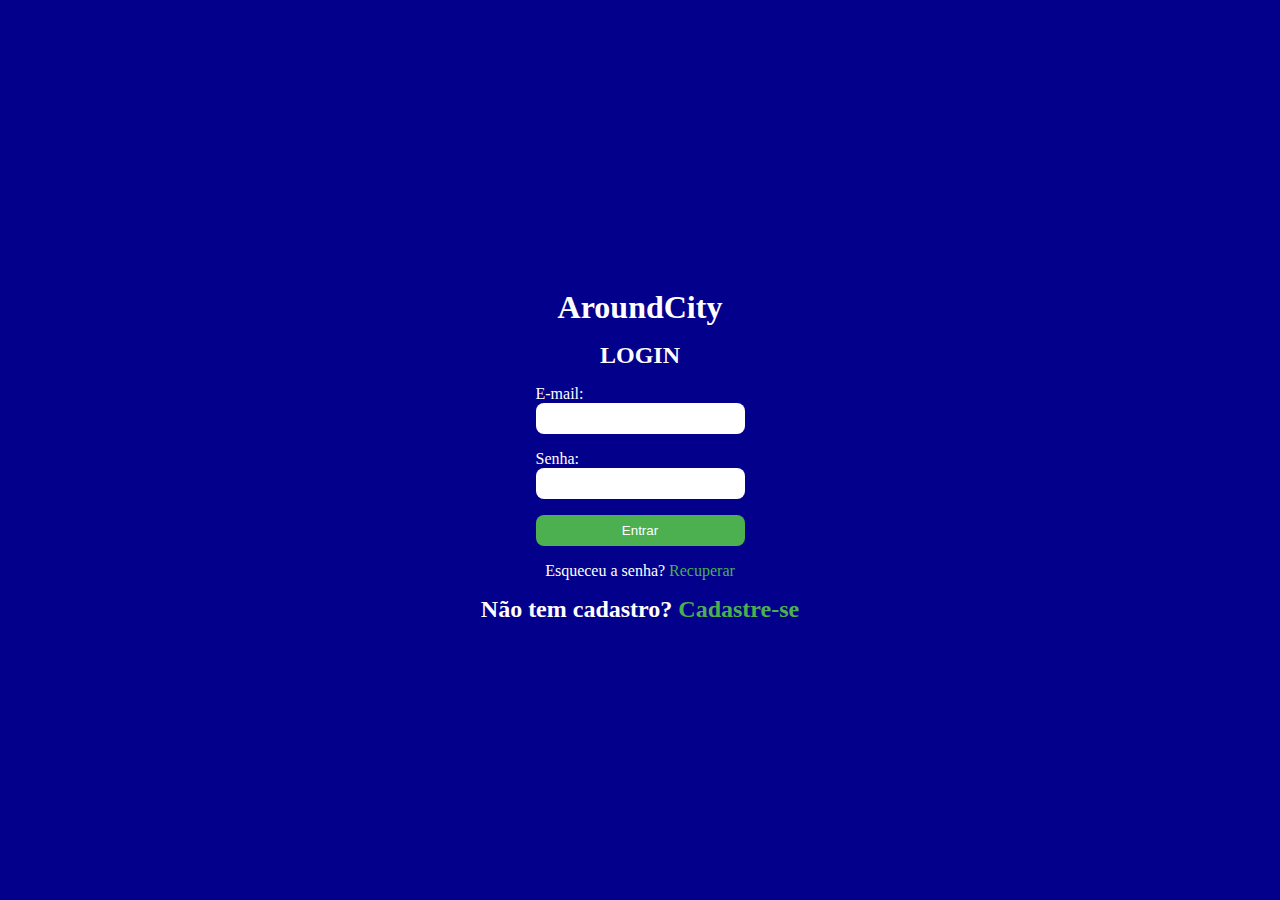
<file: index.html>
<!DOCTYPE html>
<html lang="en">
<head>
    <meta charset="UTF-8">
    <meta name="viewport" content="width=device-width, initial-scale=1.0">
    <title>Login - AroundCity</title>
    <link rel="stylesheet" href="./css/style.css">
</head>
<body>
    <header>
        <h1>AroundCity</h1>
    </header>
    <main>
        <h2>LOGIN</h2>
        <div class="inputs">
            <label for="email">E-mail:</label>
            <input type="email" id="email" name="email" required>
            <label for="senha">Senha:</label>
            <input type="password" id="senha" name="senha" required>
            <button id="button">Entrar</button>
        </div>
        <p>Esqueceu a senha? <span class="span">Recuperar</span>
        <h2>
            <a href="./pages/cadastro.html">
                Não tem cadastro? <span class="span">Cadastre-se</span>
            </a>
        </h2>
    </main>
    <script src="./scripts/login.js"></script>
</body>
</html>
</file>
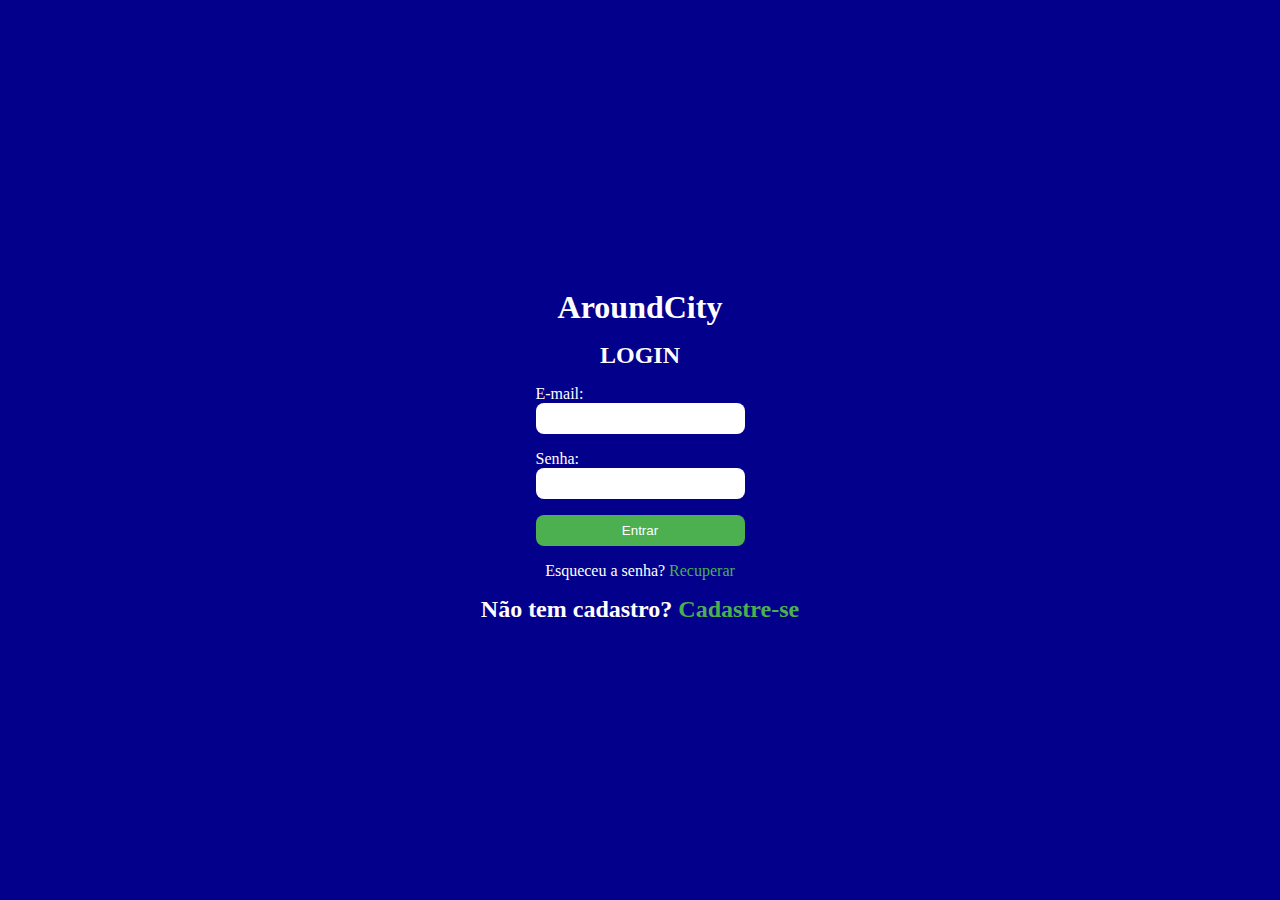
<file: pages/index.html>
<!DOCTYPE html>
<html lang="en">
<head>
    <meta charset="UTF-8">
    <meta name="viewport" content="width=device-width, initial-scale=1.0">
    <title>Login - AroundCity</title>
    <link rel="stylesheet" href="../css/style.css">
</head>
<body>
    <header>
        <h1>AroundCity</h1>
    </header>
    <main>
        <h2>LOGIN</h2>
        <div class="inputs">
            <label for="email">E-mail:</label>
            <input type="email" id="email" name="email" required>
            <label for="senha">Senha:</label>
            <input type="password" id="senha" name="senha" required>
            <button id="button">Entrar</button>
        </div>
        <p>Esqueceu a senha? <span class="span">Recuperar</span>
        <h2>
            <a href="../pages/cadastro.html">
                Não tem cadastro? <span class="span">Cadastre-se</span>
            </a>
        </h2>
    </main>
    <script src="../scripts/login.js"></script>
</body>
</html>
</file>
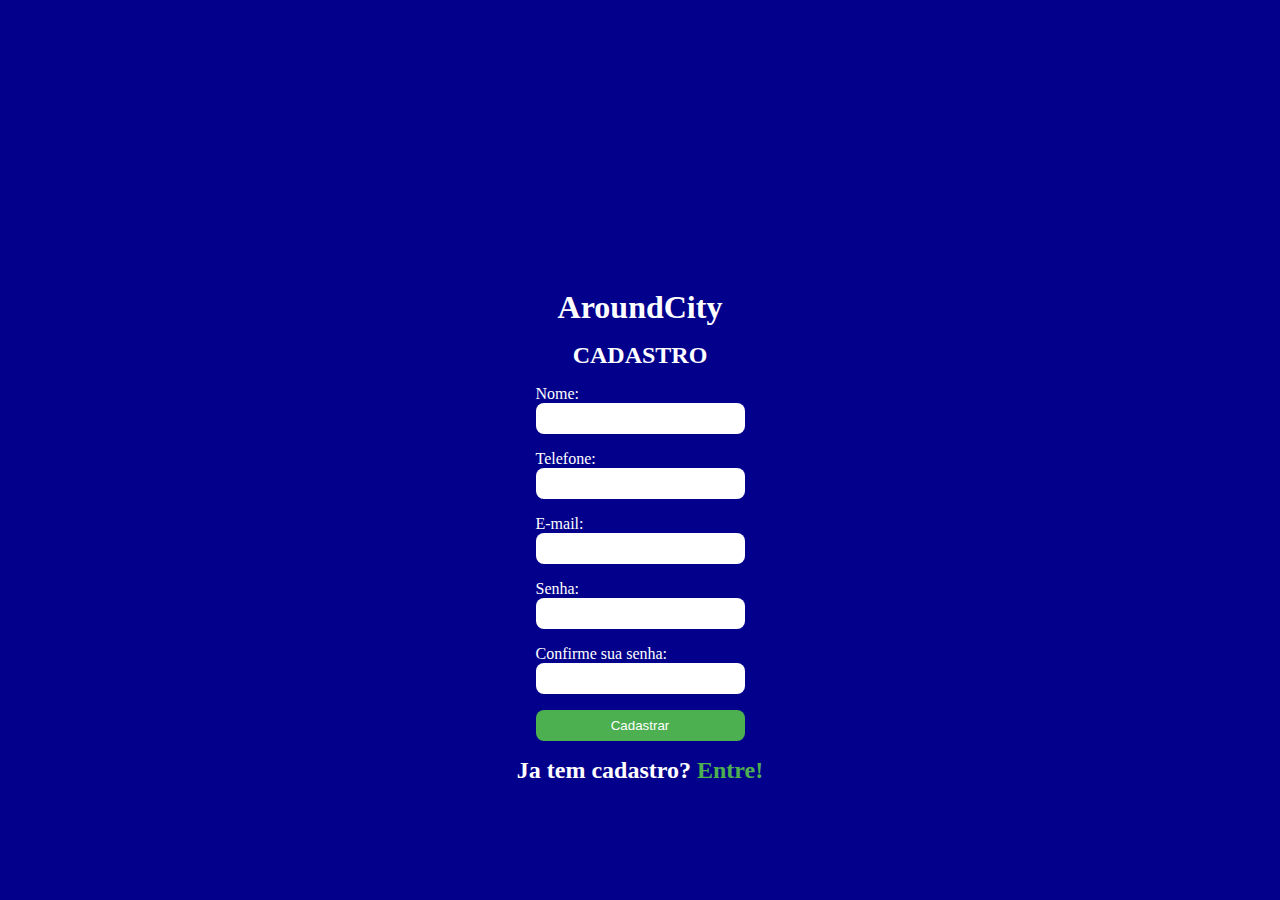
<file: pages/cadastro.html>
<!DOCTYPE html>
<html lang="en">
<head>
    <meta charset="UTF-8">
    <meta name="viewport" content="width=device-width, initial-scale=1.0">
    <title>Cadastro - AroundCity</title>
    <link rel="stylesheet" href="../css/style.css">
</head>
<body>
    <header>
        <h1>AroundCity</h1>
    </header>
    <main>
        <h2>CADASTRO</h2>
        <div class="inputs">
            <label for="email">Nome:</label>
            <input type="email" id="nome" name="email" required>
            <label for="email">Telefone:</label>
            <input type="email" id="telefone" name="email" required>
            <label for="email">E-mail:</label>
            <input type="email" id="email" name="email" required>
            <label for="senha">Senha:</label>
            <input type="password" id="senha" name="senha" required>
            <label for="senha">Confirme sua senha:</label>
            <input type="password" id="confirmaSenha" name="senha" required>
            <button id="button">Cadastrar</button>
        </div>
        <h2>
            <a href="../index.html">
                Ja tem cadastro? <span class="span">Entre!</span>
            </a>
        </h2>
    </main>
    <script src="../scripts/cadastro.js"></script>
</body>
</html>
</file>
<file: css/style.css>
*{
    margin: 0;
    padding: 0;
}

body{
    display: flex;
    flex-direction: column;
    justify-content: center;
    align-items: center;
    height: 100vh;
    background-color: #03018C;
    color: #fff;
}

header{
    text-align: center;
    margin-bottom: 1rem;
}

main{
   width: 90%; 
   height: 30vh;
   display: flex;
   flex-direction: column;
   align-items: center;
   
}

.inputs{
    display: flex;
    flex-direction: column;
    justify-content: space-between;
    margin: 1rem 0;
}

.inputs input{
    padding: 0.5rem 1rem;
    border: none;
    border-radius: 0.5rem;
    margin-bottom: 1rem;
}

.inputs button{
    padding: 0.5rem 1rem;
    border: none;
    border-radius: 0.5rem;
    background-color: #4CAF50;
    color: #fff;
    cursor: pointer;
}

p{
    cursor: pointer;
    margin-bottom: 1rem;
}

a{
    text-decoration: none;
    color: #fff;
}

.span{
    color: #4CAF50;
}
</file>
